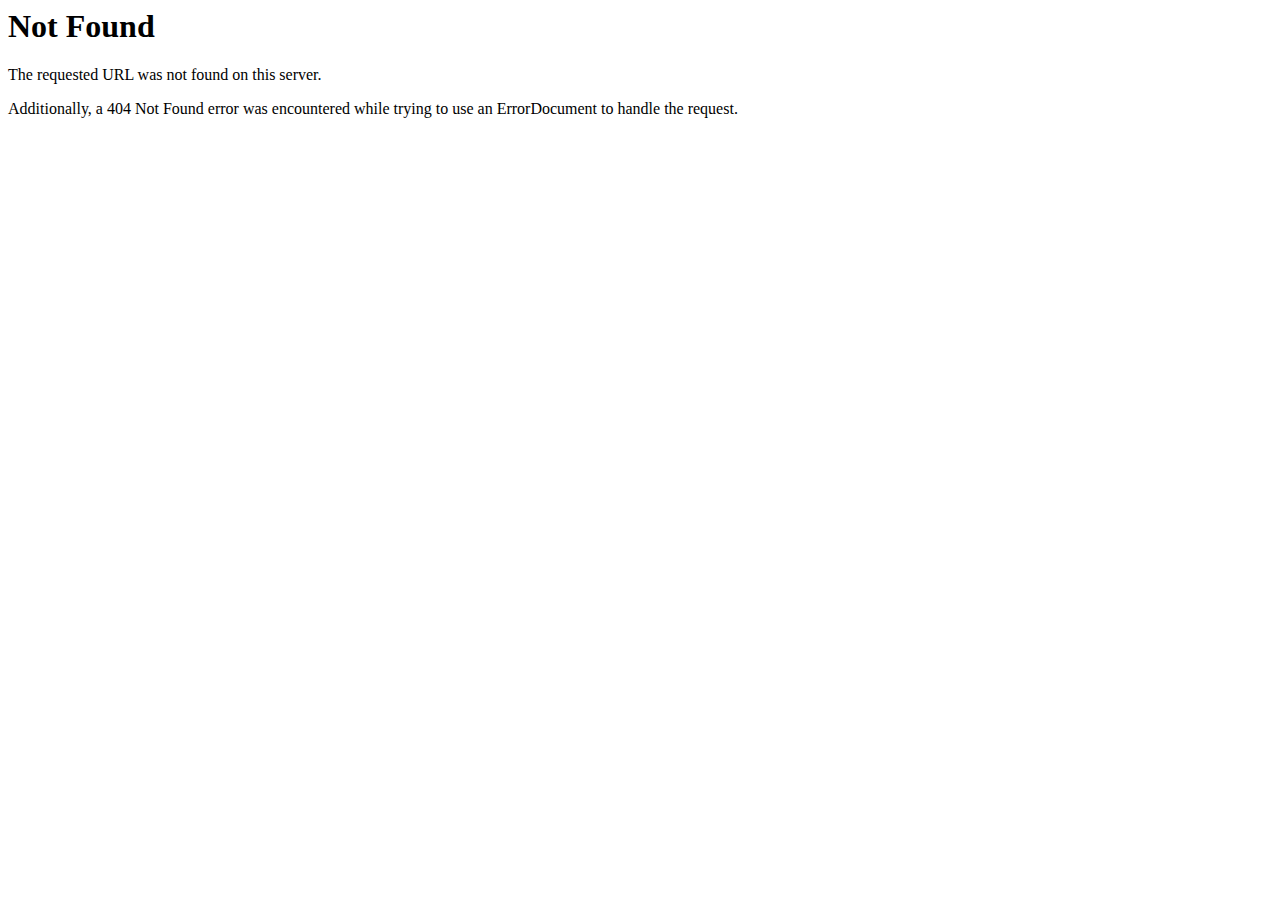
<file: fonts/material-design-icons/Material-Design-Icons-2.html>
<!DOCTYPE HTML PUBLIC "-//IETF//DTD HTML 2.0//EN">
<html><head>
<title>404 Not Found</title>
</head><body>
<h1>Not Found</h1>
<p>The requested URL was not found on this server.</p>
<p>Additionally, a 404 Not Found
error was encountered while trying to use an ErrorDocument to handle the request.</p>
</body></html>
</file>
